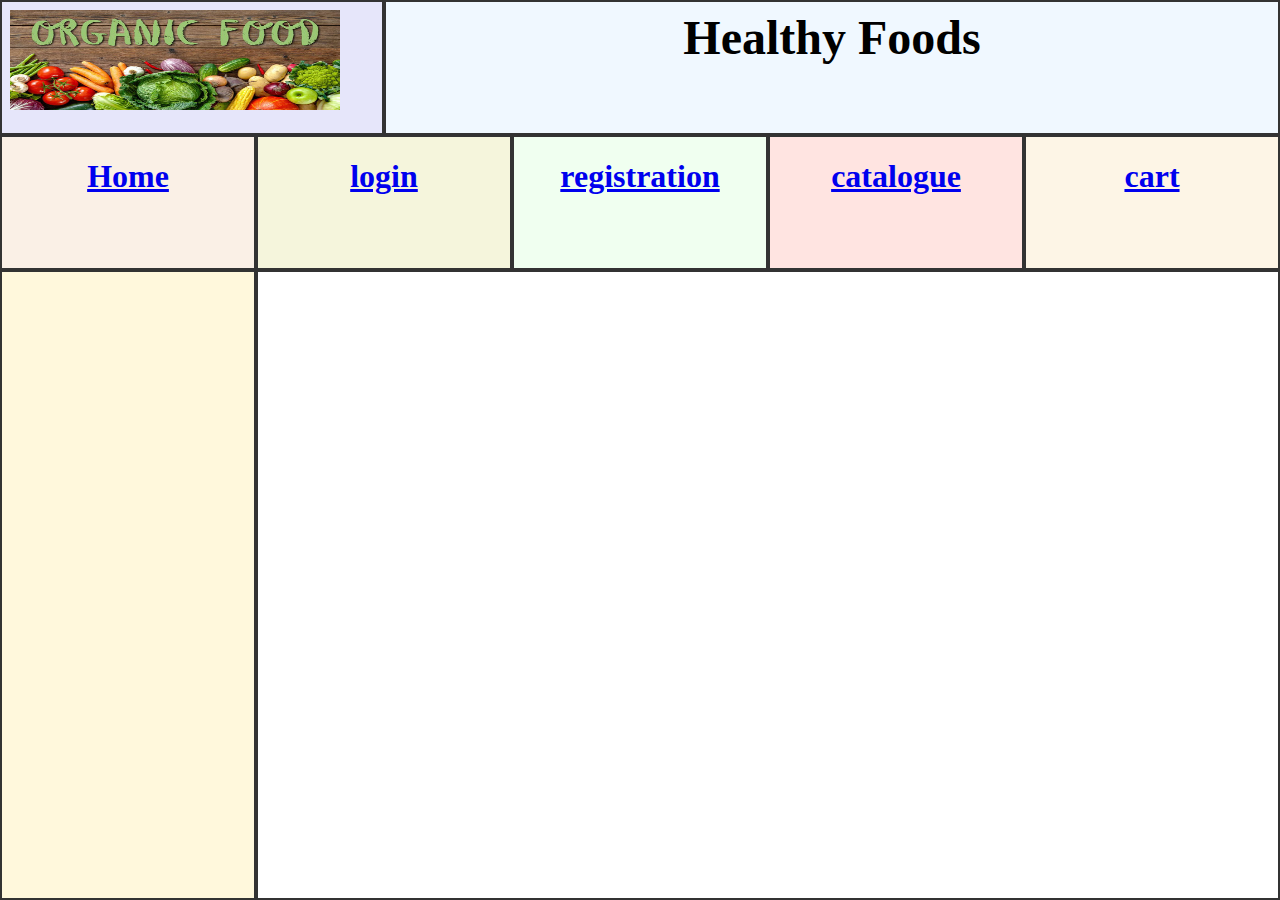
<file: index.html>
<!DOCTYPE html>
<html>
<head>
    <title>frameset</title>
    <link rel="stylesheet" type="text/css" href="styles.css">
</head>
<frameset  border="0"  rows="15%,15%,*">
    <frameset  border="0"  cols="30%,*">
        <frame src="logo.html" id="frame1"></frame>
        <frame src="title.html" id="frame2"></frame>
    </frameset>
    <frameset  border="0"  cols="20%,20%,20%,20%,*">
        <frame src="home.html" id="frame3"></frame>
        <frame src="login.html" id="frame4"></frame>
        <frame src="registration.html" id="frame5"></frame>
        <frame src="catalogue.html" id="frame6"></frame>
        <frame src="cart.html" id="frame7"></frame>
    </frameset>
    <frameset  border="0"  cols="20%,*">
        <frame name="f31" id="frame8"></frame>
        <frame name="f32"></frame>
    </frameset>
</frameset>
</html>
</file>
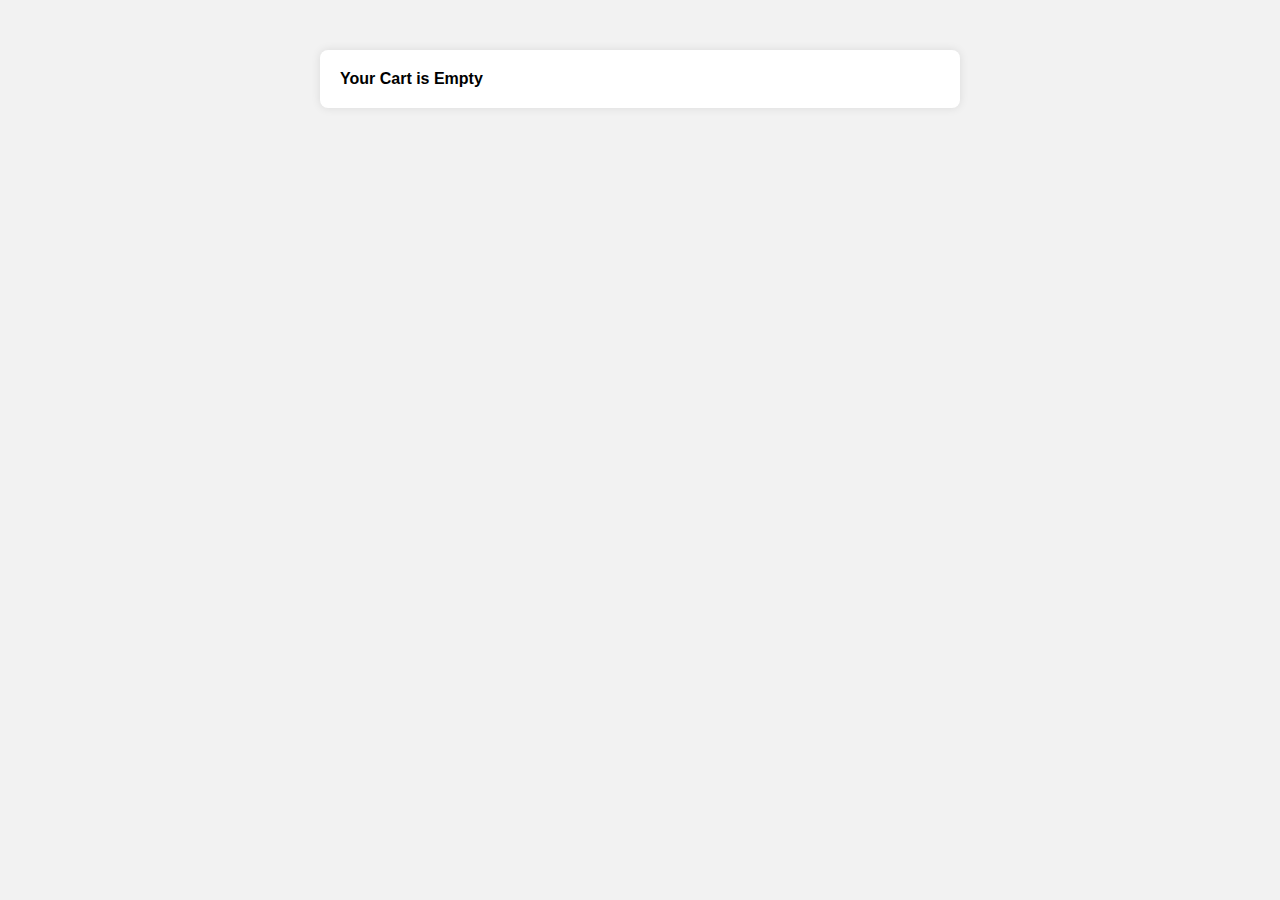
<file: carttable.html>
<!DOCTYPE html>
<html lang="en">
<head>
    <meta charset="UTF-8">
    <meta name="viewport" content="width=device-width, initial-scale=1.0">
    <title>Your Cart</title>
    <link rel="stylesheet" type="text/css" href="styles.css">
</head>
<body>
    <div class="container">
        <b>Your Cart is Empty</b>
    </div>
</body>
</html>
</file>
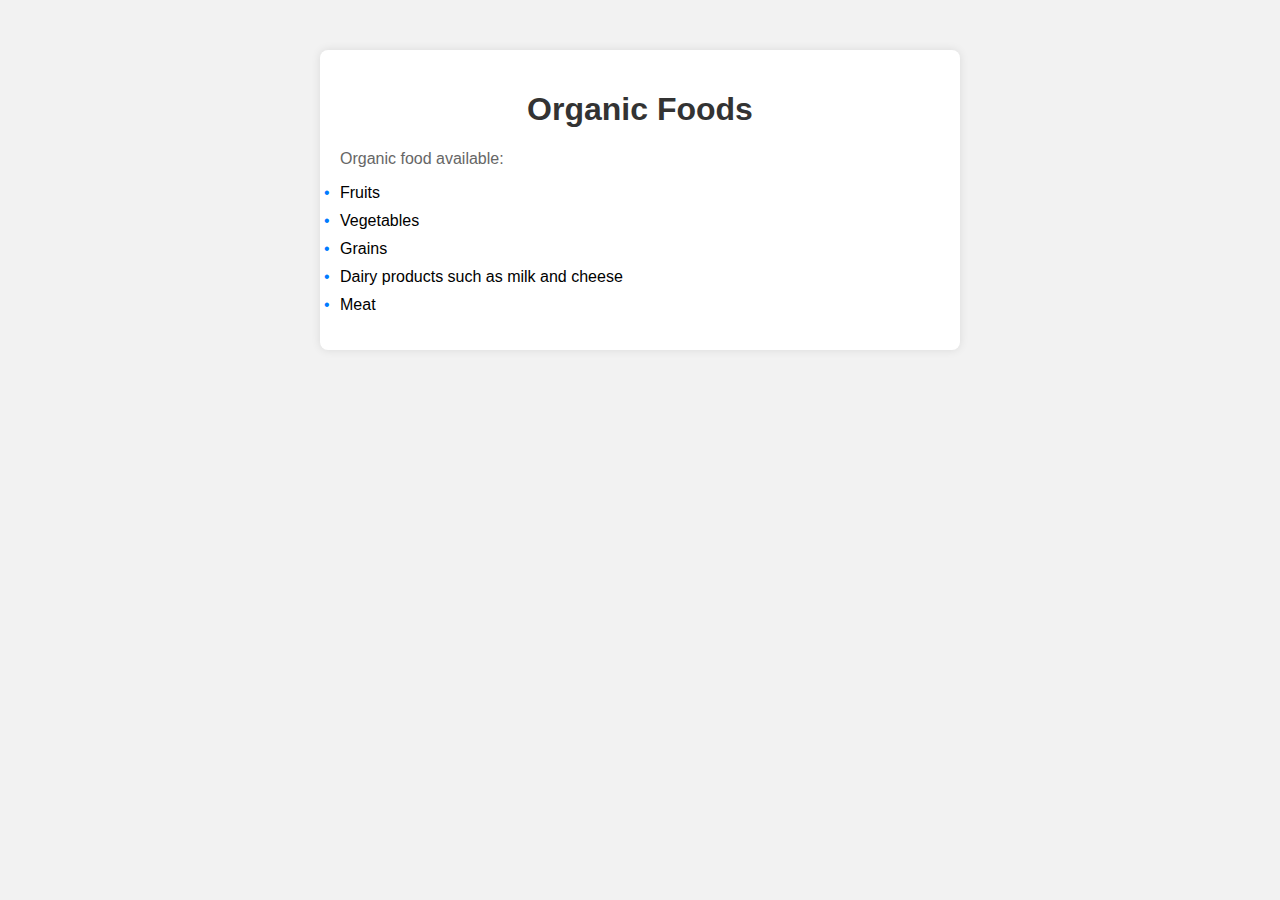
<file: cataloguetable.html>
<!DOCTYPE html>
<html lang="en">
<head>
    <meta charset="UTF-8">
    <meta name="viewport" content="width=device-width, initial-scale=1.0">
    <title>Organic Foods</title>
    <link rel="stylesheet" type="text/css" href="styles.css">
</head>
<body>
    <div class="container">
        <h1>Organic Foods</h1>
        <div class="content">
            <p>Organic food available:</p>
            <ul>
                <li>Fruits</li>
                <li>Vegetables</li>
                <li>Grains</li>
                <li>Dairy products such as milk and cheese</li>
                <li>Meat</li>
            </ul>
        </div>
    </div>
</body>
</html>
</file>
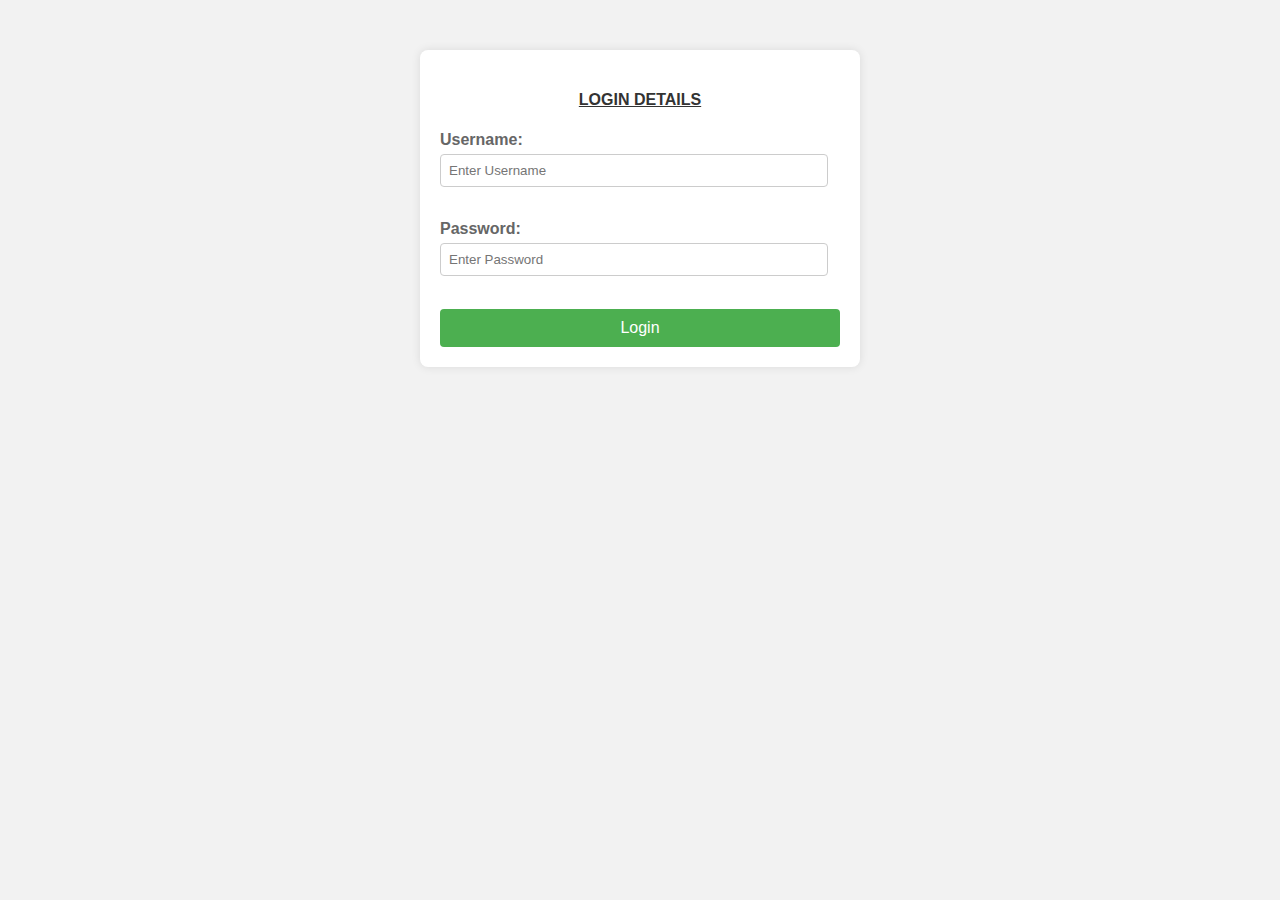
<file: logintable.html>
<!DOCTYPE html>
<html lang="en">
<head>
    <meta charset="UTF-8">
    <meta name="viewport" content="width=device-width, initial-scale=1.0">
    <title>Login Form</title>
    <link rel="stylesheet" type="text/css" href="styles.css">
</head>
<body>
    <form name="LOGIN">
        <h4><u>LOGIN DETAILS</u></h4>
        <b>Username:</b><input type="text" placeholder="Enter Username" name="username">
        <br><br>
        <b>Password:</b><input type="password" placeholder="Enter Password" name="password">
        <br><br>
        <input type="button" value="Login">
    </form>
</body>
</html>
</file>
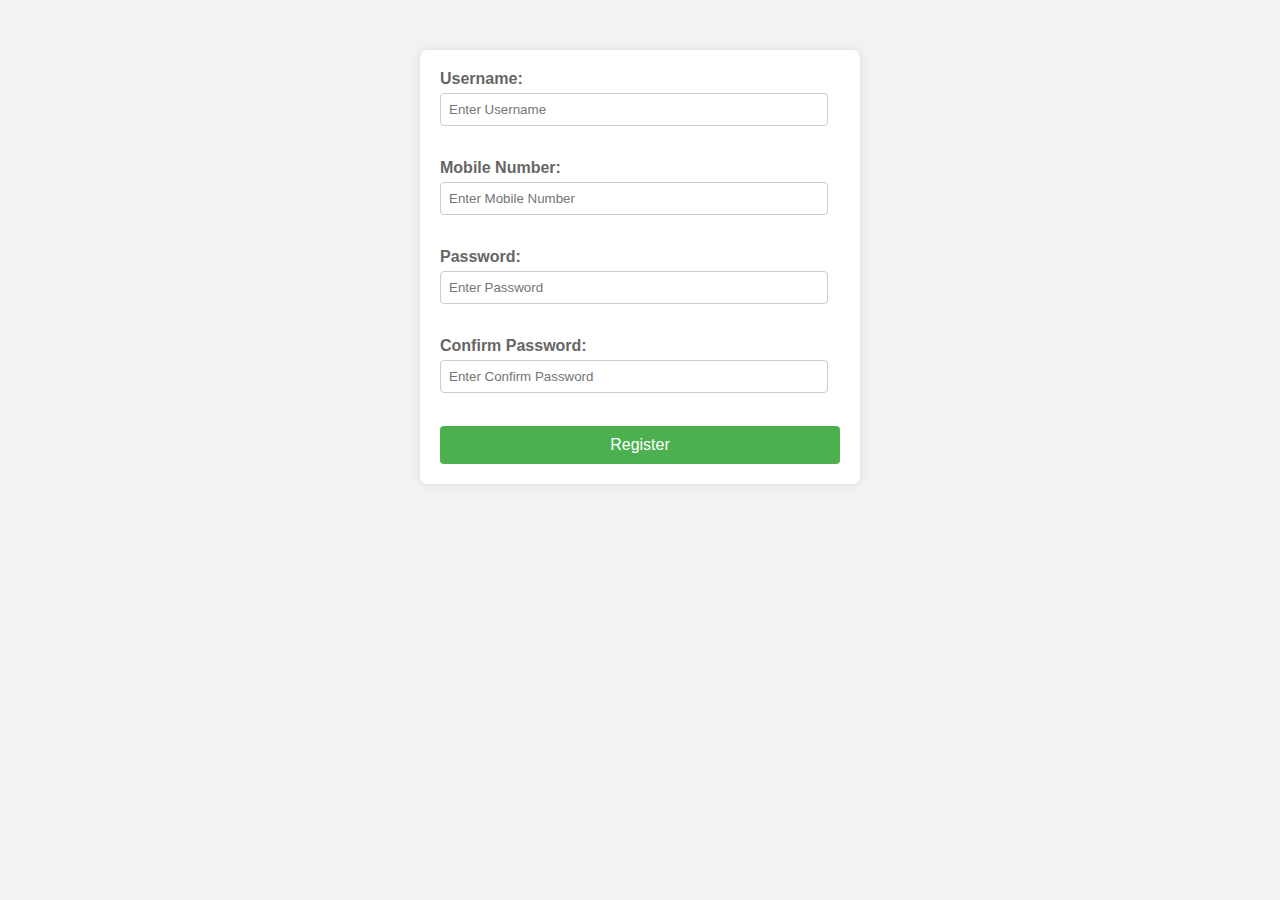
<file: registrationtable.html>
<!DOCTYPE html>
<html lang="en">
<head>
    <meta charset="UTF-8">
    <meta name="viewport" content="width=device-width, initial-scale=1.0">
    <title>Registration Form</title>
    <link rel="stylesheet" type="text/css" href="styles.css">
</head>
<body>
    <form name="Registration">
        <b>Username:</b><input type="text" placeholder="Enter Username" name="username">
        <br><br>
        <b>Mobile Number:</b><input type="text" placeholder="Enter Mobile Number" name="mobile">
        <br><br>
        <b>Password:</b><input type="password" placeholder="Enter Password" name="password">
        <br><br>
        <b>Confirm Password:</b><input type="password" placeholder="Enter Confirm Password" name="confirm_password">
        <br><br>
        <input type="button" value="Register">
    </form>
</body>
</html>
</file>
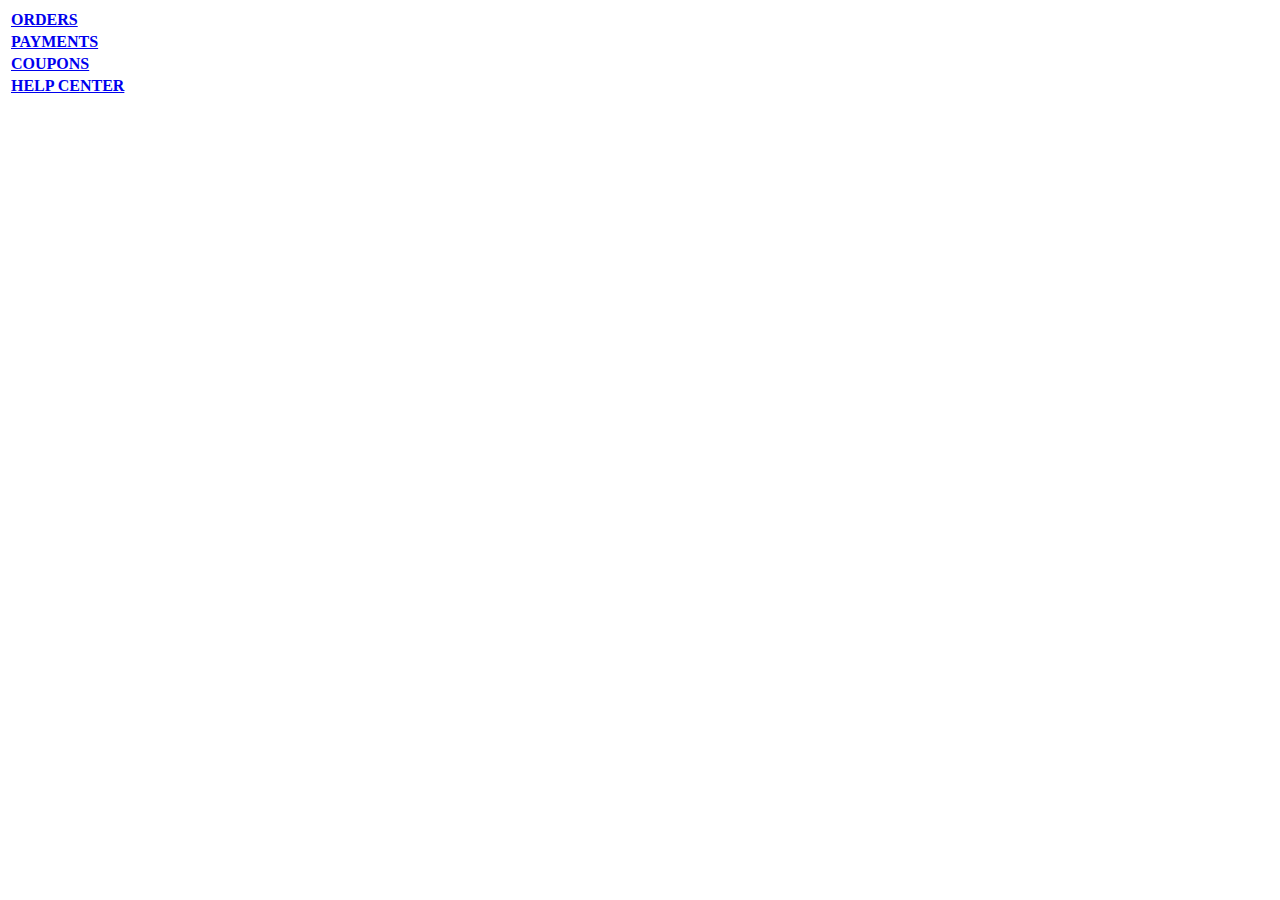
<file: service.html>
<html>
<table name="SERVICES">
<tr><td><a href="order.html" target="fr32"><b>ORDERS</b></td></tr>
<tr><td><a href="payment.html" target="fr32"><b>PAYMENTS</b></td></tr>
<tr><td><a href="coupon.html" target="fr32"><b>COUPONS</b></td></tr>
<tr><td><a href="help.html" target="fr32"><b>HELP CENTER</b></td></tr>
</table>
</html>
</file>
<file: styles.css>
body {
    font-family: Arial, sans-serif;
    background-color: #f2f2f2;
    margin: 0;
    padding: 0;
}

form {
    background-color: #fff;
    max-width: 400px;
    margin: 50px auto;
    padding: 20px;
    border-radius: 8px;
    box-shadow: 0 0 10px rgba(0, 0, 0, 0.1);
}

form b {
    display: block;
    margin-bottom: 5px;
    color: #333;
}

input[type="text"],
input[type="password"] {
    width: calc(100% - 12px);
    padding: 8px;
    margin-bottom: 15px;
    border: 1px solid #ccc;
    border-radius: 4px;
    box-sizing: border-box;
}

input[type="button"] {
    width: 100%;
    background-color: #007bff;
    color: white;
    padding: 10px 20px;
    border: none;
    border-radius: 4px;
    cursor: pointer;
    font-size: 16px;
}

input[type="button"]:hover {
    background-color: #0056b3;
}


form {
    background-color: #fff;
    max-width: 400px;
    margin: 50px auto;
    padding: 20px;
    border-radius: 8px;
    box-shadow: 0 0 10px rgba(0, 0, 0, 0.1);
}

h4 {
    text-align: center;
    color: #333;
    text-transform: uppercase;
}

form b {
    display: block;
    margin-bottom: 5px;
    color: #666;
}
.container {
    max-width: 600px;
    margin: 50px auto;
    padding: 20px;
    background-color: #fff;
    border-radius: 8px;
    box-shadow: 0 0 10px rgba(0, 0, 0, 0.1);
}

h1 {
    text-align: center;
    color: #333;
}

.content {
    margin-top: 20px;
}

p {
    color: #666;
}

ul {
    list-style-type: none;
    padding: 0;
}

li {
    margin-bottom: 10px;
}

li:before {
    content: "\2022";
    color: #007bff;
    display: inline-block;
    width: 1em;
    margin-left: -1em;
}

input[type="text"],
input[type="password"] {
    width: calc(100% - 12px);
    padding: 8px;
    margin-bottom: 15px;
    border: 1px solid #ccc;
    border-radius: 4px;
    box-sizing: border-box;
}

input[type="button"] {
    width: 100%;
    background-color: #4CAF50;
    color: white;
    padding: 10px 20px;
    border: none;
    border-radius: 4px;
    cursor: pointer;
    font-size: 16px;
}

input[type="button"]:hover {
    background-color: #45a049;
}

frame {
    border: 2px solid #333; 
}
#frame1 {
    background-color: #E6E6FA; 
}

#frame2 {
    background-color: #F0F8FF; 
}

#frame3 {
    background-color: #FAF0E6; 
}

#frame4 {
    background-color: #F5F5DC;
}

#frame5 {
    background-color: #F0FFF0; 
}

#frame6 {
    background-color: #FFE4E1; 
}

#frame7 {
    background-color: #FDF5E6; 
}

#frame8 {
    background-color: #FFF8DC; 
}
</file>
